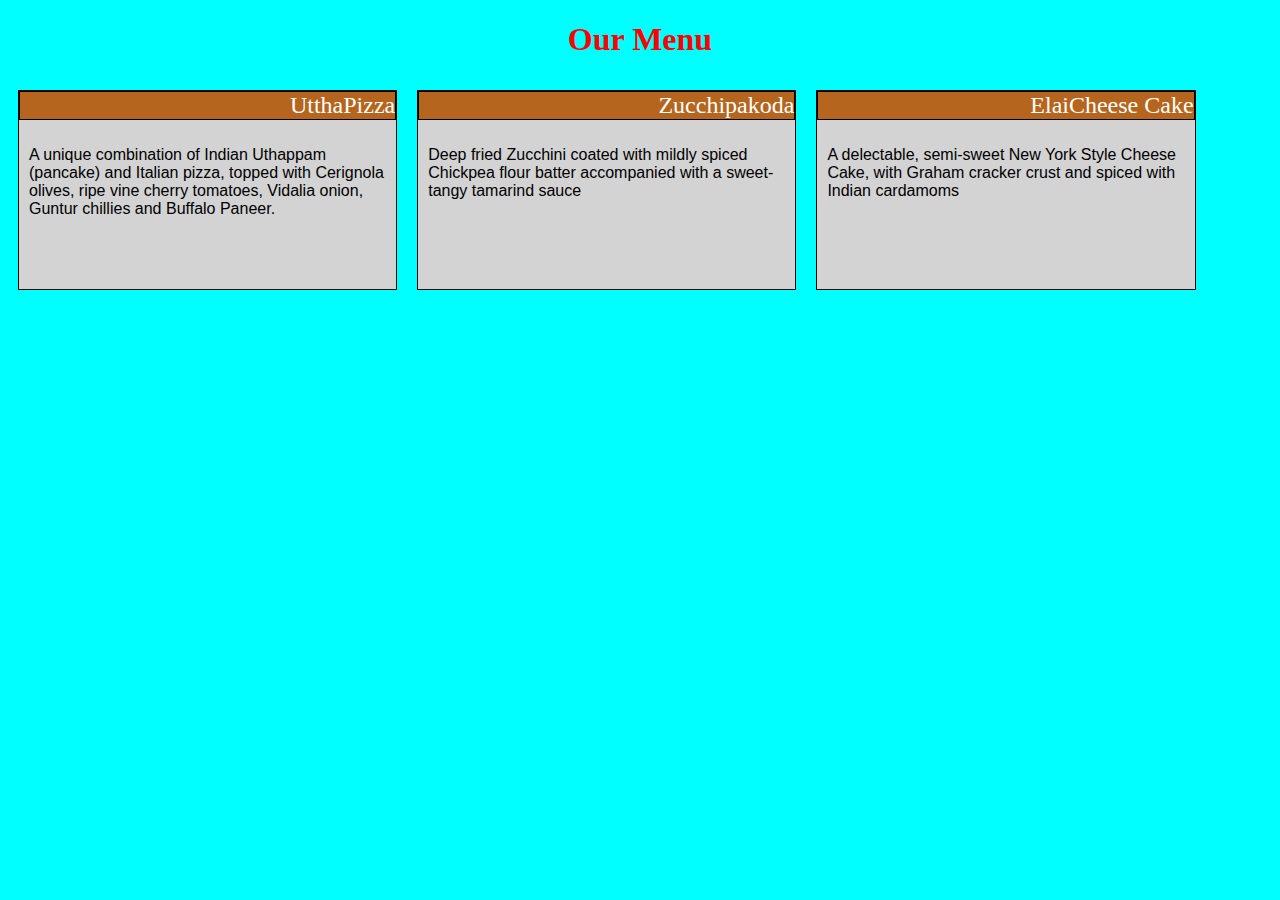
<file: module2-solution/index.html>
<!DOCTYPE html>
<html>
<head>
	<title>Assignment Solution for Module 2</title>
	<meta charset="utf-8">
	<meta name="viewport" content="width=device-width, initial-scale=1">
	<link rel="stylesheet" type="text/css" href="css/style.css">
</head>
<body>
	<h1>Our Menu</h1>
	<div class="row">
		<div class="col-lg-4 col-md-6 col-sm-12" id="div1">
			<div class="heading">UtthaPizza</div>
			<p>A unique combination of Indian Uthappam (pancake) and Italian pizza, topped with Cerignola olives, ripe vine cherry tomatoes, Vidalia onion, Guntur chillies and Buffalo Paneer.</p>
		</div>

		<div class="col-lg-4 col-md-6 col-sm-12" id="div2">
			<div class="heading">Zucchipakoda</div>
			<p>Deep fried Zucchini coated with mildly spiced Chickpea flour batter accompanied with a sweet-tangy tamarind sauce</p>
		</div>

		<div class="col-lg-4 col-md-12 col-sm-12" id="div3">
			<div class="heading">ElaiCheese Cake</div>
				<p>A delectable, semi-sweet New York Style Cheese Cake, with Graham cracker crust and spiced with Indian cardamoms</p>		</div>
	</div>
</body>
</html>
</file>
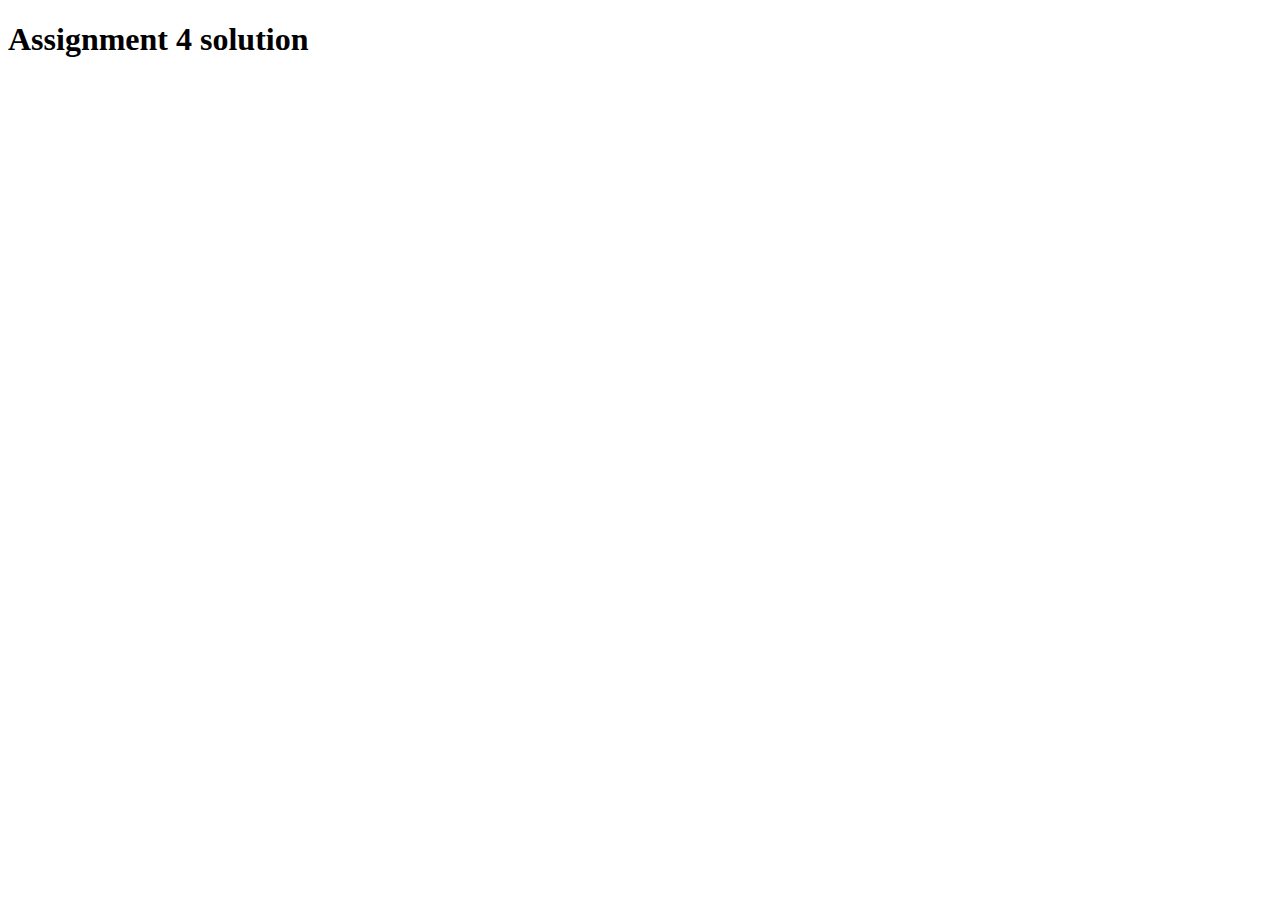
<file: module4-solution/index.html>
<!doctype html>
<html lang="en">
  <head>
    <meta charset="utf-8">
    <script src="js/hello.js"></script>
    <script src="js/goodbye.js"></script>
    <script src="js/script.js"></script>
    <title>Assignment 4 solution</title>
  </head>
<body>
  <h1>Assignment 4 solution</h1>
</body>
</html>
</file>
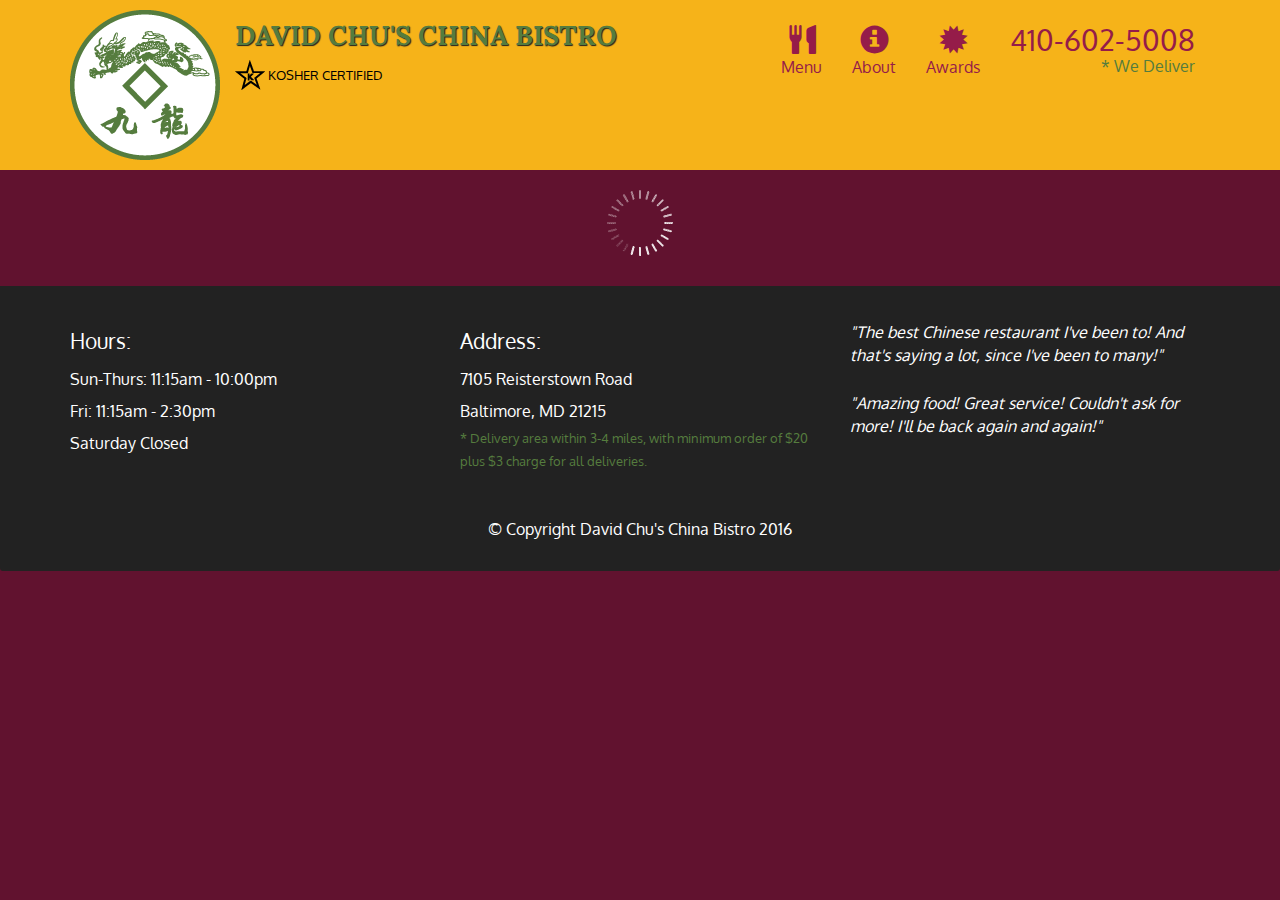
<file: module5-solution/index.html>
<!doctype html>
<html lang="en">
  <head>
    <meta charset="utf-8">
    <meta http-equiv="X-UA-Compatible" content="IE=edge">
    <meta name="viewport" content="width=device-width, initial-scale=1">
    <title>David Chu's China Bistro</title>
    <link rel="stylesheet" href="css/bootstrap.min.css">
    <link rel="stylesheet" href="css/styles.css">
    <link href='https://fonts.googleapis.com/css?family=Oxygen:400,300,700' rel='stylesheet' type='text/css'>
    <link href='https://fonts.googleapis.com/css?family=Lora' rel='stylesheet' type='text/css'>
  </head>
<body>
  <header> 
    <nav id="header-nav" class="navbar navbar-default">
      <div class="container">
        <div class="navbar-header">
          <a href="index.html" class="pull-left visible-md visible-lg">
            <div id="logo-img" alt="Logo image"></div>
          </a>

          <div class="navbar-brand">
            <a href="index.html"><h1>David Chu's China Bistro</h1></a>
            <p>
              <img src="images/star-k-logo.png" alt="Kosher certification">
              <span>Kosher Certified</span>
            </p>
          </div>

          <button id="navbarToggle" type="button" class="navbar-toggle collapsed" data-toggle="collapse" data-target="#collapsable-nav" aria-expanded="false">
            <span class="sr-only">Toggle navigation</span>
            <span class="icon-bar"></span>
            <span class="icon-bar"></span>
            <span class="icon-bar"></span>
          </button>
        </div>
        
        <div id="collapsable-nav" class="collapse navbar-collapse">
           <ul id="nav-list" class="nav navbar-nav navbar-right">
            <li id="navHomeButton" class="visible-xs active">
              <a href="index.html">
                <span class="glyphicon glyphicon-home"></span> Home</a>
            </li>
            <li id="navMenuButton">
              <a href="#" onclick="$dc.loadMenuCategories();">
                <span class="glyphicon glyphicon-cutlery"></span><br class="hidden-xs"> Menu</a>
            </li>
            <li>
              <a href="#">
                <span class="glyphicon glyphicon-info-sign"></span><br class="hidden-xs"> About</a>
            </li>
            <li>
              <a href="#">
                <span class="glyphicon glyphicon-certificate"></span><br class="hidden-xs"> Awards</a>
            </li>
            <li id="phone" class="hidden-xs">
              <a href="tel:410-602-5008">
                <span>410-602-5008</span></a><div>* We Deliver</div>
            </li>
          </ul><!-- #nav-list -->
        </div><!-- .collapse .navbar-collapse -->
      </div><!-- .container -->
    </nav><!-- #header-nav -->
  </header>

  <div id="call-btn" class="visible-xs">
    <a class="btn" href="tel:410-602-5008">
    <span class="glyphicon glyphicon-earphone"></span>
    410-602-5008
    </a>
  </div>
  <div id="xs-deliver" class="text-center visible-xs">* We Deliver</div>

  <div id="main-content" class="container"></div>

  <footer class="panel-footer">
    <div class="container">
      <div class="row">
        <section id="hours" class="col-sm-4">
          <span>Hours:</span><br>
          Sun-Thurs: 11:15am - 10:00pm<br>
          Fri: 11:15am - 2:30pm<br>
          Saturday Closed
          <hr class="visible-xs">
        </section>
        <section id="address" class="col-sm-4">
          <span>Address:</span><br>
          7105 Reisterstown Road<br>
          Baltimore, MD 21215
          <p>* Delivery area within 3-4 miles, with minimum order of $20 plus $3 charge for all deliveries.</p>
          <hr class="visible-xs">
        </section>
        <section id="testimonials" class="col-sm-4">
          <p>"The best Chinese restaurant I've been to! And that's saying a lot, since I've been to many!"</p>
          <p>"Amazing food! Great service! Couldn't ask for more! I'll be back again and again!"</p>
        </section>
      </div>
      <div class="text-center">&copy; Copyright David Chu's China Bistro 2016</div>
    </div>
  </footer>

  <!-- jQuery (Bootstrap JS plugins depend on it) -->
  <script src="js/jquery-2.1.4.min.js"></script>
  <script src="js/bootstrap.min.js"></script>
  <script src="js/ajax-utils.js"></script>
  <script src="js/script.js"></script>
</body>
</html>
</file>
<file: module2-solution/css/style.css>
* {
  box-sizing: border-box;
}


.row {
  width: 100%;
} 

@media (min-width: 992px) {
  .col-lg-4 {
    float: left;
    margin: 10px;
    border: 1px solid black;
    width: 30%;
    height: 200px;
  }
}


@media (min-width: 768px) and (max-width: 991px) {
  .col-md-6, .col-md-12 {
    float: left;
    border: 1px solid black;
    height: 200px;
    margin: 10px;

  }
  
  .col-md-6 {
    width: 45%;
  }
  
  .col-md-12 {
    width: 92%;
  }
}

@media(max-width: 767px) {
  .col-sm-12 {
    float: left;
    border: 1px solid black;
    width: 90%;
    height: 200px;
    margin: 10px;
  }
}

h1 {
  text-align: center;
  color: red;
  margin: right;
}

body {
  background-color: aqua;
}

#div1, #div2, #div3 {
  background-color: #D3D3D3;
  position: relative;
}

.heading {
  text-align: right;
  border: 1px solid black;
  background-color: #B5651D;
  font-size: 150%;
  color: white;
}

p {
  padding: 10px;
  margin-right: auto;
  margin-left: auto;
  font-family: Helvetica;
}
</file>
<file: module5-solution/css/styles.css>
body {
  font-size: 16px;
  color: #fff;
  background-color: #61122f;
  font-family: 'Oxygen', sans-serif;
}

/** HEADER **/
#header-nav {
  background-color: #f6b319;
  border-radius: 0;
  border: 0;
}

#logo-img {
  background: url('../images/restaurant-logo_large.png') no-repeat;
  width: 150px;
  height: 150px;
  margin: 10px 15px 10px 0;
}

.navbar-brand {
  padding-top: 25px;
}
.navbar-brand h1 { /* Restaurant name */
  font-family: 'Lora', serif;
  color: #557c3e;
  font-size: 1.5em;
  text-transform: uppercase;
  font-weight: bold;
  text-shadow: 1px 1px 1px #222;
  margin-top: 0;
  margin-bottom: 0;
  line-height: .75;
}
.navbar-brand a:hover, .navbar-brand a:focus {
  text-decoration: none;
}
.navbar-brand p { /* Kosher cert */
  color: #000;
  text-transform: uppercase;
  font-size: .7em;
  margin-top: 15px;
}
.navbar-brand p span { /* Star-K */
  vertical-align: middle;
}

#nav-list {
  margin-top: 10px;
}
#nav-list a {
  color: #951C49;
  text-align: center;
}
#nav-list a:hover {
  background: #E7E7E7;
}
#nav-list a span {
  font-size: 1.8em;
}

#phone {
  margin-top: 5px;
}
#phone a { /* Phone number */
  text-align: right;
  padding-bottom: 0;
}
#phone div { /* We Deliver */
  color: #557c3e;
  text-align: right;
  padding-right: 15px;
}

.navbar-header button.navbar-toggle, .navbar-header .icon-bar {
  border: 1px solid #61122f;
}
.navbar-header button.navbar-toggle {
  clear: both;
  margin-top: -30px;
}
/* END HEADER */

/* FOOTER */
.panel-footer {
  margin-top: 30px;
  padding-top: 35px;
  padding-bottom: 30px;
  background-color: #222;
  border-top: 0;
}
.panel-footer div.row {
  margin-bottom: 35px;
}
#hours, #address {
  line-height: 2;
}
#hours > span, #address > span {
  font-size: 1.3em;
}
#address p {
  color: #557c3e;
  font-size: .8em;
  line-height: 1.8;
}
#testimonials {
  font-style: italic;
}
#testimonials p:nth-child(2) {
  margin-top: 25px;
}
/* END FOOTER */



/* HOME PAGE */
.container .jumbotron {
  box-shadow: 0 0 50px #3F0C1F;
  border: 2px solid #3F0C1F;
}

#menu-tile, #specials-tile, #map-tile {
  height: 250px;
  width: 100%;
  margin-bottom: 15px;
  position: relative;
  border: 2px solid #3F0C1F;
  overflow: hidden;
}
#menu-tile:hover, #specials-tile:hover, #map-tile:hover {
  box-shadow: 0 1px 5px 1px #cccccc;
}
#menu-tile {
  background: url('../images/menu-tile.jpg') no-repeat;
  background-position: center;
}
#specials-tile {
  background: url('../images/specials-tile.jpg') no-repeat;
  background-position: center;
}
#menu-tile span, #specials-tile span, #map-tile span {
  position: absolute;
  bottom: 0;
  right: 0;
  width: 100%;
  text-align: center;
  font-size: 1.6em;
  text-transform: uppercase;
  background-color: #000;
  color: #fff;
  opacity: .8;
}
/* END HOME PAGE */

/* MENU CATEGORIES PAGE */
.category-tile { 
  position: relative;
  border: 2px solid #3F0C1F;
  overflow: hidden;
  width: 200px;
  height: 200px;
  margin: 0 auto 15px;
}
.category-tile span {
  position: absolute;
  bottom: 0;
  right: 0;
  width: 100%;
  text-align: center;
  font-size: 1.2em;
  text-transform: uppercase;
  background-color: #000;
  color: #fff;
  opacity: .8;
}
.category-tile:hover {
  box-shadow: 0 1px 5px 1px #cccccc;
}

#menu-categories-title + div {
  margin-bottom: 50px;
}
/* END MENU CATEGORIES PAGE */

/* SINGLE CATEGORY PAGE */
.menu-item-tile {
  margin-bottom: 25px;
}
.menu-item-tile hr {
  width: 80%;
}
.menu-item-tile .menu-item-price {
  font-size: 1.1em;
  text-align: right;
  margin-top: -15px;
  margin-right: -15px;
}
.menu-item-tile .menu-item-price span {
  font-size: .6em;
}
.menu-item-photo {
  position: relative;
  border: 2px solid #3F0C1F; 
  overflow: hidden;
  padding: 0;
  margin-right: -15px;
  margin-left: auto;
  margin-bottom: 20px;
  max-width: 250px;
}
.menu-item-photo div {
  position: absolute;
  bottom: 0;
  right: 0;
  width: 80px;
  background-color: #557c3e;
  text-align: center;
}
.menu-item-description {
  padding-right: 30px;
}
h3.menu-item-title {
  margin: 0 0 10px;
}
.menu-item-details {
  font-size: .9em;
  font-style: italic;
}
/* END SINGLE CATEGORY PAGE */


/********** Large devices only **********/
@media (min-width: 1200px) {
  .container .jumbotron {
    background: url('../images/jumbotron_1200.jpg') no-repeat;
    height: 675px;
  }
}

/********** Medium devices only **********/
@media (min-width: 992px) and (max-width: 1199px) {
  /* Header */
  #logo-img {
    background: url('../images/restaurant-logo_medium.png') no-repeat;
    width: 100px;
    height: 100px;
    margin: 5px 5px 5px 0;
  }
  /* End Header */

  /* Home Page */
  .container .jumbotron {
    background: url('../images/jumbotron_992.jpg') no-repeat;
    height: 558px;
  }
  /* End Home Page */
}

/********** Small devices only **********/
@media (min-width: 768px) and (max-width: 991px) {
  /* Home Page */
  .container .jumbotron {
    background: url('../images/jumbotron_768.jpg') no-repeat;
    height: 432px;
  }
  /* End Home Page */
}

/********** Extra small devices only **********/
@media (max-width: 767px) {
  /* Header */
  .navbar-brand {
    padding-top: 10px;
    height: 80px;
  }
  .navbar-brand h1 { /* Restaurant name */
    padding-top: 10px;
    font-size: 5vw; /* 1vw = 1% of viewport width */
  }
  .navbar-brand p { /* Kosher cert */
    font-size: .6em;
    margin-top: 12px;
  }
  .navbar-brand p img { /* Star-K */
    height: 20px;
  }

  #collapsable-nav a { /* Collapsed nav menu text */
    font-size: 1.2em;
  }
  #collapsable-nav a span { /* Collapsed nav menu glyph */
    font-size: 1em;
    margin-right: 5px;
  }

  #call-btn > a {
    font-size: 1.5em;
    display: block;
    margin: 0 20px;
    padding: 10px;
    border: 2px solid #fff;
    background-color: #f6b319;
    color: #951c49;
  }
  #xs-deliver {
    margin-top: 5px;
    font-size: .7em;
    letter-spacing: .1em;
    text-transform: uppercase;
  }
  /* End Header */

  /* Footer */
  .panel-footer section {
    margin-bottom: 30px;
    text-align: center;
  }
  .panel-footer section:nth-child(3) {
    margin-bottom: 0; /* margin already exists on the whole row */
  }
  .panel-footer section hr {
    width: 50%;
  }
  /* End Footer */

  /* Home Page */
  .container .jumbotron {
    margin-top: 30px;
    padding: 0;
  }
  #menu-tile, #specials-tile {
    width: 360px;
    margin: 0 auto 15px;
  }

  .menu-item-photo {
    margin-right: auto;
  }
  .menu-item-tile .menu-item-price {
    text-align: center;
  }
  .menu-item-description {
    text-align: center;;
  }
}


/********** Super extra small devices Only :-) (e.g., iPhone 4) **********/
@media (max-width: 479px) {
  /* Header */
  .navbar-brand h1 { /* Restaurant name */
    padding-top: 5px;
    font-size: 6vw;
  }
  /* End Header */
  
  /* Home page */
  #menu-tile, #specials-tile {
    width: 280px;
    margin: 0 auto 15px;
  }

  .col-xxs-12 {
    position: relative;
    min-height: 1px;
    padding-right: 15px;
    padding-left: 15px;
    float: left;
    width: 100%;
  }
}
</file>
